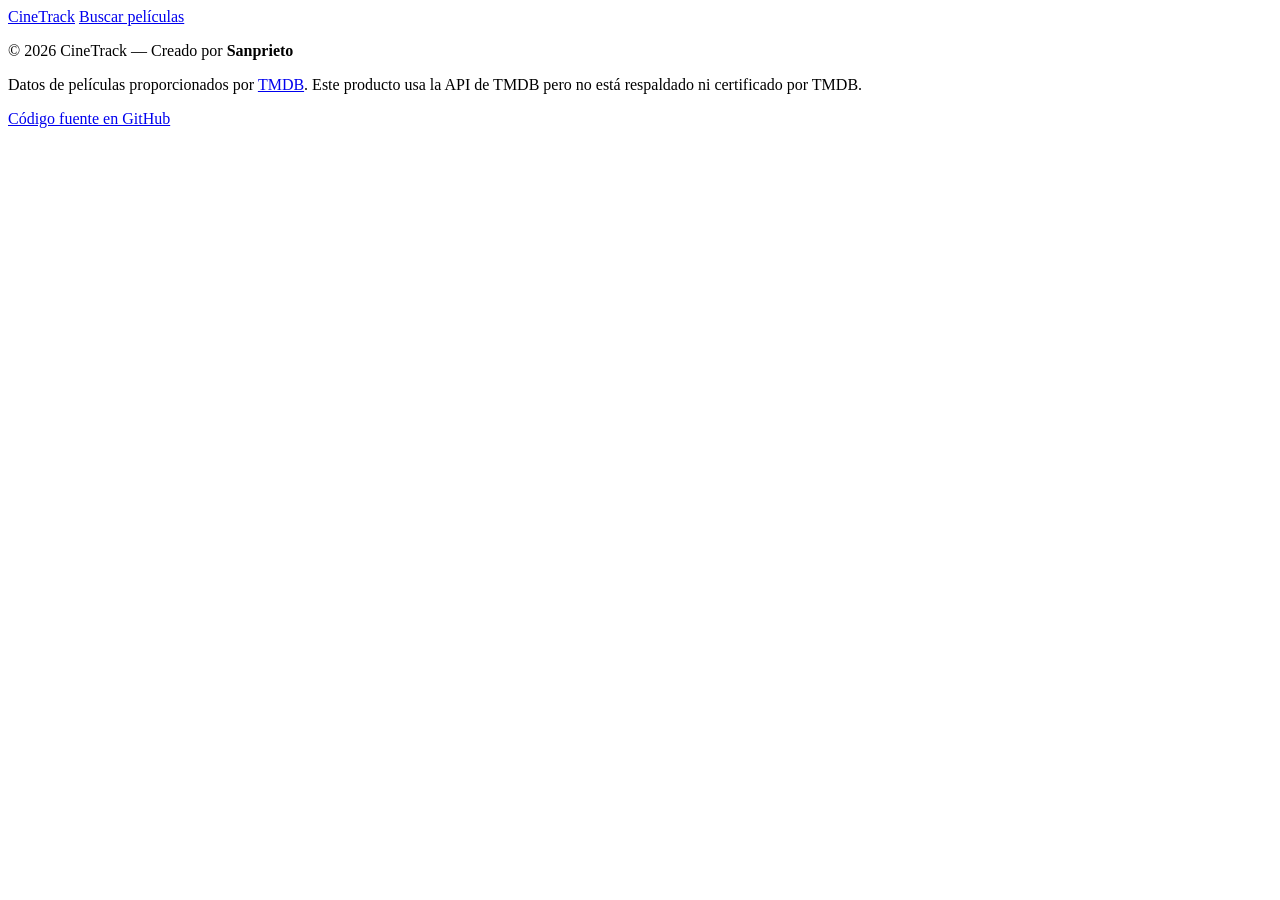
<file: src/main/resources/templates/fragments/layout.html>
<!DOCTYPE html>
<html lang="es" xmlns:th="http://www.thymeleaf.org">
<head th:fragment="head">
    <meta charset="UTF-8">
    <meta name="viewport" content="width=device-width, initial-scale=1.0">
    <title th:text="${title} ?: 'CineTrack'">CineTrack</title>

    <link rel="stylesheet" th:href="@{/css/style.css}">
    <link rel="stylesheet"
          href="https://fonts.googleapis.com/css2?family=Inter:wght@400;500;600&family=Space+Grotesk:wght@500;600;700&display=swap">
    <link rel="icon" type="image/png" sizes="32x32" th:href="@{/images/cinetrack-icon-32.png}">
    <link rel="icon" type="image/png" sizes="16x16" th:href="@{/images/cinetrack-icon-16.png}">
    <link rel="apple-touch-icon" sizes="180x180" th:href="@{/images/cinetrack-icon-180.png}">
</head>

<body>
<!-- Icon sprite -->
<svg th:fragment="icon-sprite" style="display: none;">
    <symbol id="icon-search" viewBox="0 0 24 24" fill="none" stroke="currentColor" stroke-width="2"
            stroke-linecap="round" stroke-linejoin="round">
        <circle cx="11" cy="11" r="7"></circle>
        <line x1="21" y1="21" x2="16.65" y2="16.65"></line>
    </symbol>

    <symbol id="icon-stamp" viewBox="0 0 24 24" fill="none" stroke="currentColor" stroke-width="2"
            stroke-linecap="round" stroke-linejoin="round">
        <rect x="3" y="3" width="18" height="18" rx="4"></rect>
        <polyline points="7 12 10 15 17 8"></polyline>
    </symbol>

    <symbol id="icon-list" viewBox="0 0 24 24" fill="none" stroke="currentColor" stroke-width="2" stroke-linecap="round"
            stroke-linejoin="round">
        <line x1="8" y1="6" x2="21" y2="6"></line>
        <line x1="8" y1="12" x2="21" y2="12"></line>
        <line x1="8" y1="18" x2="21" y2="18"></line>
        <line x1="3" y1="6" x2="3.01" y2="6"></line>
        <line x1="3" y1="12" x2="3.01" y2="12"></line>
        <line x1="3" y1="18" x2="3.01" y2="18"></line>
    </symbol>
</svg>

<!-- Common navbar -->
<nav th:fragment="navbar">
    <a href="/">CineTrack</a>
    <a href="/search">Buscar películas</a>

    <div id="auth-section">
        <!-- JS will fill in login/logout here based on the token -->
    </div>
</nav>

<!-- Common footer -->
<footer th:fragment="footer">
    <div class="footer-content">
        <p>&copy; 2026 CineTrack — Creado por <strong>Sanprieto</strong></p>
        <p class="footer-attribution">
            Datos de películas proporcionados por
            <a href="https://www.themoviedb.org/" target="_blank" rel="noopener">TMDB</a>.
            Este producto usa la API de TMDB pero no está respaldado ni certificado por TMDB.
        </p>
        <div class="footer-links">
            <a href="https://github.com/Karlete/CineTrack" target="_blank" rel="noopener">Código fuente en GitHub</a>
        </div>
    </div>
</footer>

<!-- Common scripts -->
<script th:fragment="api-script" th:src="@{/js/api.js}"></script>
<script th:fragment="app-script" th:src="@{/js/app.js}"></script>
</body>
</html>
</file>
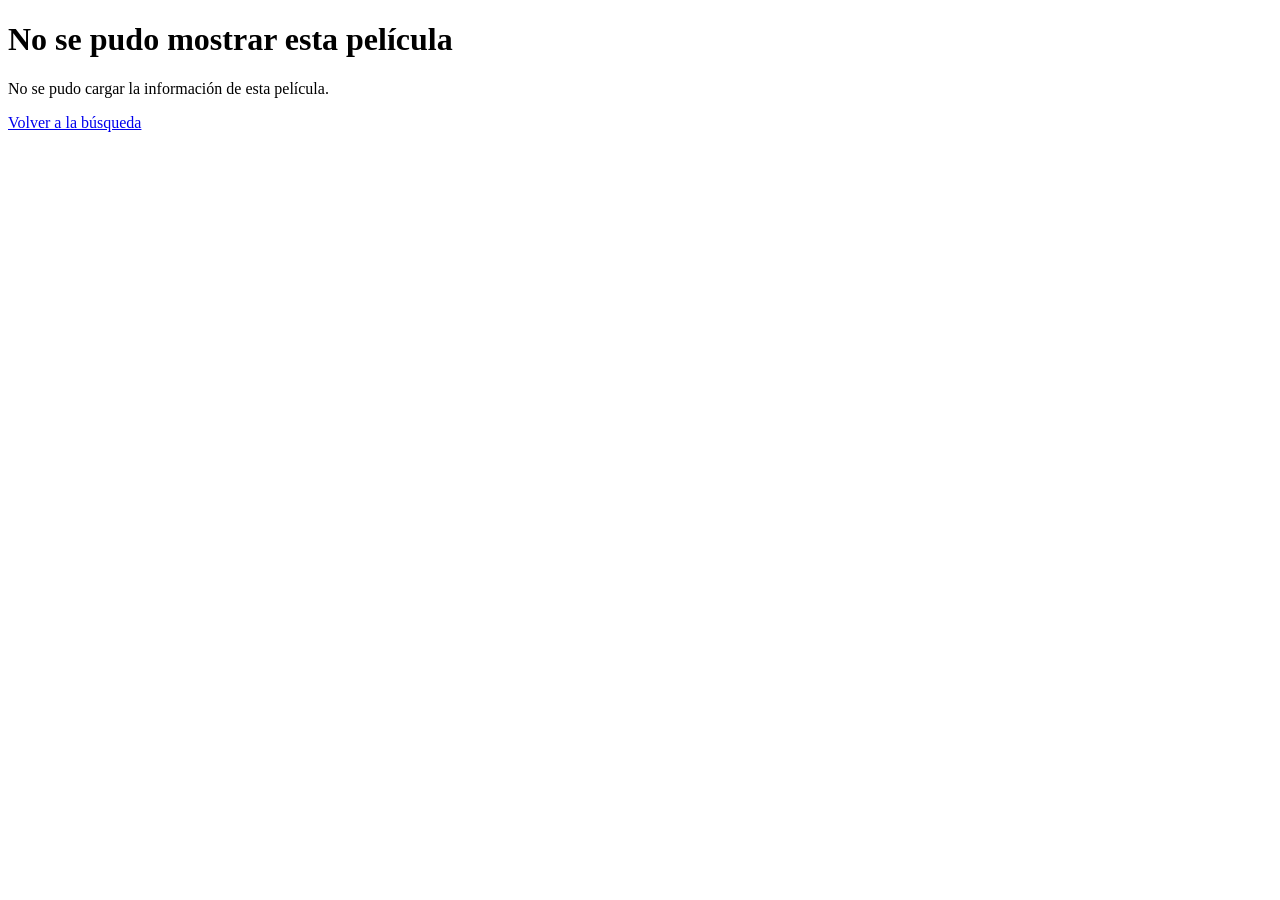
<file: src/main/resources/templates/pages/movie-detail-error.html>
<!DOCTYPE html>
<html lang="es" xmlns:th="http://www.thymeleaf.org">
<head th:replace="~{fragments/layout :: head}">
    <!-- Title is passed from the controller -->
</head>

<body>
<!-- Navbar -->
<nav th:replace="~{fragments/layout :: navbar}"></nav>

<main class="movie-detail-error-container">
    <h1>No se pudo mostrar esta película</h1>
    <p th:text="${message}">No se pudo cargar la información de esta película.</p>
    <a href="/search" class="btn-primary">Volver a la búsqueda</a>
</main>

<footer th:replace="~{fragments/layout :: footer}"></footer>

</body>
</html>
</file>
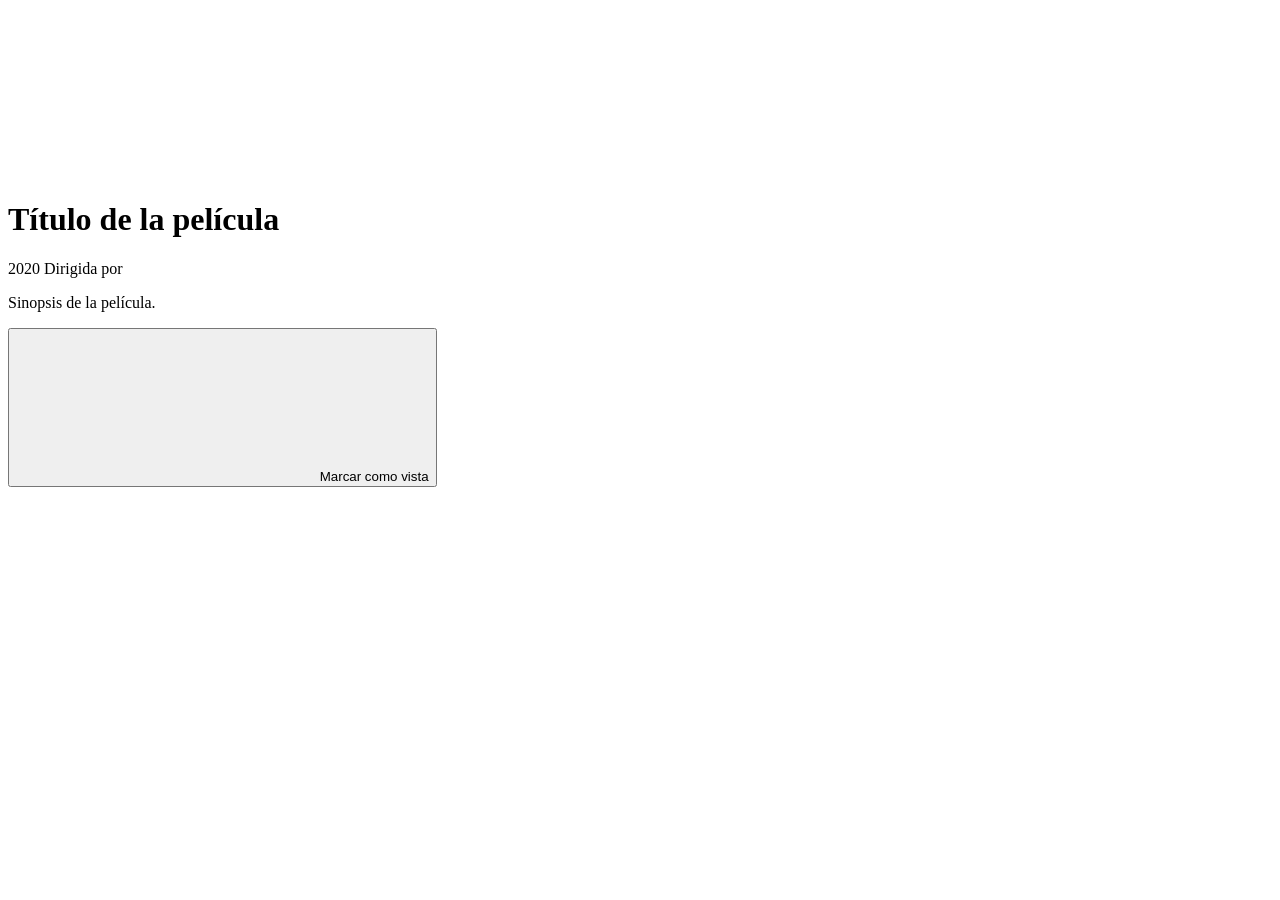
<file: src/main/resources/templates/pages/movie-detail.html>
<!DOCTYPE html>
<html lang="es" xmlns:th="http://www.thymeleaf.org">
<head th:replace="~{fragments/layout :: head}">
    <!-- Title is passed from the controller -->
</head>

<body>
<!-- Icon sprite -->
<svg th:replace="~{fragments/layout :: icon-sprite}"></svg>
<!-- Navbar -->
<nav th:replace="~{fragments/layout :: navbar}"></nav>

<main class="movie-detail-container">
    <div class="movie-detail-poster">
        <img th:src="${movie.posterPath} ? 'https://image.tmdb.org/t/p/w400' + ${movie.posterPath} : @{/images/no-poster.jpg}"
             th:alt="${movie.title}"
             onerror="this.src='/images/no-poster.jpg'">
    </div>

    <div class="movie-detail-info">
        <h1 th:text="${movie.title}">Título de la película</h1>

        <div class="movie-detail-meta">
            <span class="movie-detail-year" th:if="${movie.year}" th:text="${movie.year}">2020</span>
            <span class="movie-detail-director" th:if="${movie.director}" th:text="'Dirigida por ' + ${movie.director}">Dirigida por</span>
        </div>

        <p class="movie-detail-overview"
           th:text="${not #strings.isEmpty(movie.overview)} ? ${movie.overview} : 'Sinopsis no disponible.'">
            Sinopsis de la película.
        </p>

        <button class="mark-watched-btn" th:attr="data-tmdb-id=${movie.tmdbId}">
            <svg class="icon">
                <use href="#icon-stamp"></use>
            </svg>
            Marcar como vista
        </button>
    </div>
</main>

<!-- Scripts -->
<script th:replace="~{fragments/layout :: api-script}"></script>
<script th:replace="~{fragments/layout :: app-script}"></script>
<script th:src="@{/js/movie-detail.js}"></script>
<footer th:replace="~{fragments/layout :: footer}"></footer>

</body>
</html>
</file>
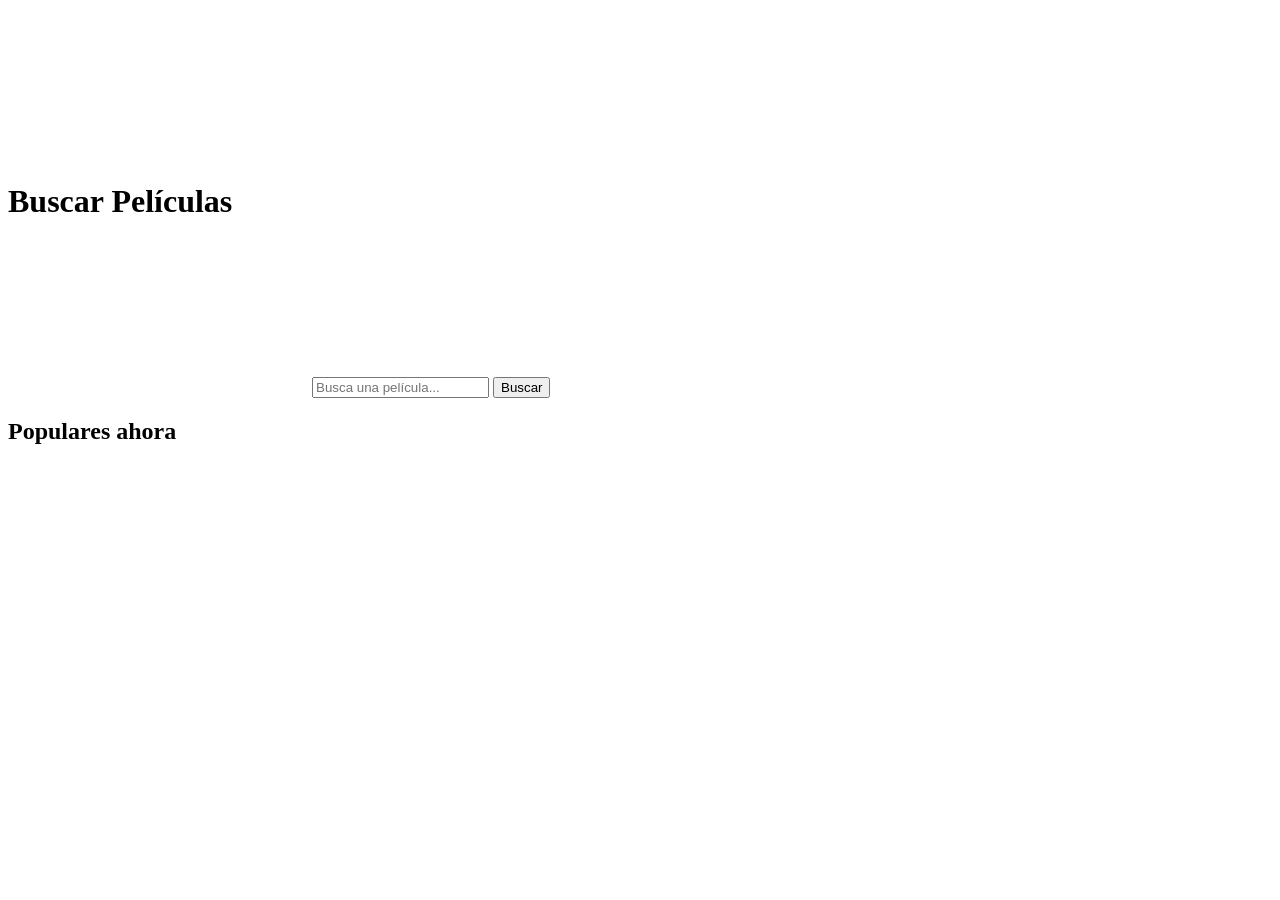
<file: src/main/resources/templates/pages/search.html>
<!DOCTYPE html>
<html lang="es" xmlns:th="http://www.thymeleaf.org">
<head th:replace="~{fragments/layout :: head}">
    <!-- The real title is passed from the controller -->
</head>

<body>
<!-- Icon sprite -->
<svg th:replace="~{fragments/layout :: icon-sprite}"></svg>
<!-- Navbar -->
<nav th:replace="~{fragments/layout :: navbar}"></nav>

<main class="search-container">
    <div class="search-hero">
        <div class="search-hero-backdrop" aria-hidden="true"></div>

        <div class="search-hero-content">
            <h1>Buscar Películas</h1>
            <div class="search-bar">
                <svg class="icon search-bar-icon">
                    <use href="#icon-search"></use>
                </svg>
                <input type="text" id="search-input" placeholder="Busca una película...">
                <button id="search-button" class="btn-primary">Buscar</button>
            </div>
        </div>
    </div>

    <div id="search-placeholder" class="popular-section">
        <h2>Populares ahora</h2>
        <div id="popular-grid" class="results-grid"></div>
    </div>

    <div id="results" class="results-grid"></div>
</main>

<!-- Scripts -->
<script th:replace="~{fragments/layout :: api-script}"></script>
<script th:replace="~{fragments/layout :: app-script}"></script>
<script th:src="@{/js/search.js}"></script>
<footer th:replace="~{fragments/layout :: footer}"></footer>

</body>
</html>
</file>
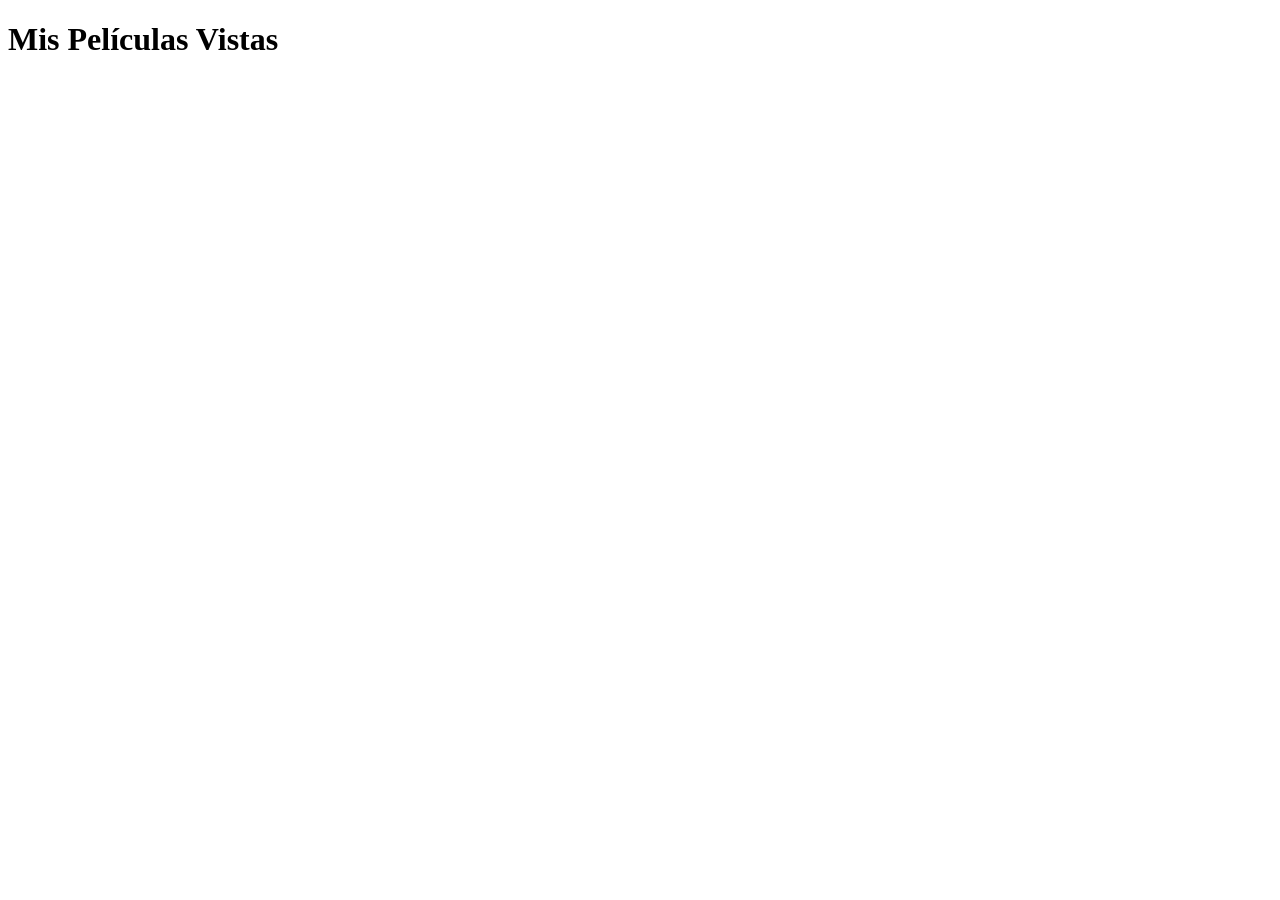
<file: src/main/resources/templates/pages/watched.html>
<!DOCTYPE html>
<html lang="es" xmlns:th="http://www.thymeleaf.org">
<head th:replace="~{fragments/layout :: head}">
    <!-- Title is passed from the controller -->
</head>

<body>
<!-- Navbar -->
<nav th:replace="~{fragments/layout :: navbar}"></nav>

<main class="watched-container">
    <!-- Full page background -->
    <div class="watched-backdrop" aria-hidden="true"></div>

    <!-- Real content, on top -->
    <div class="watched-content">
        <h1>Mis Películas Vistas</h1>

        <div id="results" class="results-grid">
            <!-- Results will be loaded dynamically by JS -->
        </div>
    </div>
</main>

<!-- Scripts -->
<script th:replace="~{fragments/layout :: api-script}"></script>
<script th:replace="~{fragments/layout :: app-script}"></script>
<script th:src="@{/js/watched.js}"></script>
<footer th:replace="~{fragments/layout :: footer}"></footer>

</body>
</html>
</file>
